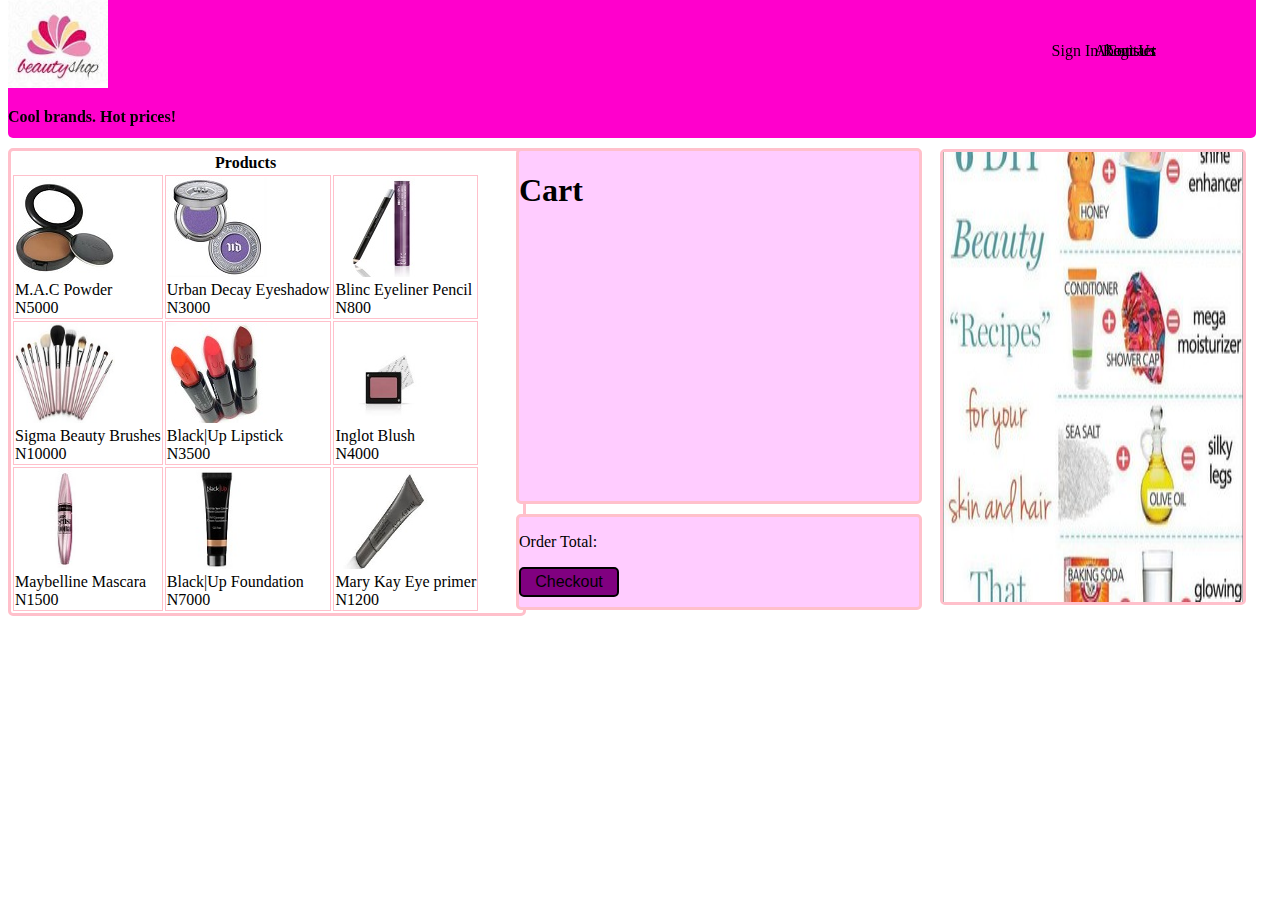
<file: index.html>
<!DOCTYPE html>
<html>
<head>
    <link type="text/css" rel="stylesheet" href="style.css"/>
  <title>Beauty Shop</title>
</head>
<body>
  <div id="header">
    <img src="images/logo.jpg">
    <p><strong>Cool brands. Hot prices!</strong></p>
    <div id="navbar">
        <ul>
          <li><a href="welcome.html">Sign In/Register</a></li>
          <li><a href="about_us.html">About Us</a></li>
          <li><a href="contact.html">Contact</a></li>
        </ul>
      </div>    
  </div>
  </head>
  <div class="left">
    <table id="products">
      <thead>
        <th colspan="3">Products</th>
      </thead>
        <tr>
          <td id="1" data-price="5000"><img src="images/macpowder.jpg"></br>M.A.C Powder </br>N5000</td>
          <td id="2" data-price="3000"><img src="images/urbandecay eyeshadow.jpg"></br>Urban Decay Eyeshadow </br>N3000</td>
          <td id="3" data-price="800"><img src="images/blinceyeliner_pencil.jpg"></br>Blinc Eyeliner Pencil </br>N800</td>
        </tr>
        <tr>
          <td id="4" data-price="10000"><img src="images/brushes.jpg"></br>Sigma Beauty Brushes</br> N10000</td>
          <td id="5" data-price="3500"><img src="images/lipstick.jpg"></br>Black|Up Lipstick </br>N3500</td>
          <td id="6" data-price="4000"><img src="images/inglotblush.jpg"></br>Inglot Blush</br> N4000</td>
        </tr>
        <tr>
          <td id="7" data-price="1500"><img src="images/mascara.jpg"></br>Maybelline Mascara </br>N1500</td>
          <td id="8" data-price="7000"><img src="images/blackupfoundation.jpg"></br>Black|Up Foundation </br>N7000</td>
          <td id="9" data-price="1200"><img src="images/eyeprimer.jpg"></br>Mary Kay Eye primer </br>N1200</td>
        </tr>                  
    </table>
    </div>
    <section id="cart" class="right">
      <h1>Cart</h1>
      <ul>
      </ul>       
    </section>
    <section id="order" class="right">
      <p>Order Total:&nbsp;<span id="total"></span></p>
      <button id="checkout"><a href="checkout.html">Checkout</a></button>    
    </section>
    <section id="tips">
      <img id="myPhoto" src="images/tips5.jpg" alt="images/tips4.jpg"/>
    </section>
    


    <script type="text/javascript">

    var myImage= document.getElementById("myPhoto");
    var imageArray= ["images/tips5.jpg", "images/tips4.jpg", "images/tips7.jpg"];
    var imagIndex=0;
    function changeImage(){
      myPhoto.setAttribute("src", imageArray[imagIndex]);
      imagIndex++;
      if(imagIndex>=imageArray.length){
        imagIndex=0;
      }
    }
    var intervalHandler=setInterval(changeImage,2000);
    myPhoto.onclick=function(){
      clearInterval(intervalHandler);
    }
    function addEvent(element, event, delegate ) {
      if (typeof (window.event) != 'undefined' && element.attachEvent)
        element.attachEvent('on' + event, delegate);
      else 
        element.addEventListener(event, delegate, false);
    }
    var items = document.querySelectorAll("#products td");
    var cart = document.querySelectorAll("#cart")[0];
    var total = 0;

    for (var i = 0; i < items.length; i++) {
      var item = items[i];
      item.setAttribute("draggable", "true");
      addEvent(item, 'dragstart', onDrag);
    };
    function onDrag(event) {
      event.dataTransfer.effectAllowed = "move";
      event.dataTransfer.dropEffect = "move";
      var target = event.target || event.srcElement;
      event.dataTransfer.setData("text", target.id);
    }

    function onDragOver(event) {
      if(event.preventDefault) event.preventDefault();
        if (event.stopPropagation)
          event.stopPropagation();
        else
          event.cancelBubble = true;
        return false;
    }

    function onDrop(event) {
      if(event.preventDefault) event.preventDefault();
        if (event.stopPropagation) event.stopPropagation();
        else event.cancelBubble = true;
        
        var id = event.dataTransfer.getData("text");
        var item = document.getElementById(id);    
        var thecart = document.querySelectorAll("#cart ul")[0];
        var listitem = document.createElement("li");
        listitem.innerHTML = item.innerHTML;
        thecart.appendChild(listitem);
        var price = item.getAttribute("data-price");
        total = total + Number(price);
         
        var spantotal = document.getElementById('total');
        spantotal.innerHTML = " N" + total ;
         /*     
        var exists = document.querySelectorAll("#cart ul li[data-id='" + id + "']");
        
        if(exists.length > 0){
          updateCartItem(exists[0]);
        } else {
          addCartItem(item, id);
        }
        
        updateCart();
        */
        
        return false;
      }

      addEvent(cart, 'dragover', onDragOver);
      addEvent(cart, 'drop', onDrop);

    </script>
  
</body>
</html>
</file>
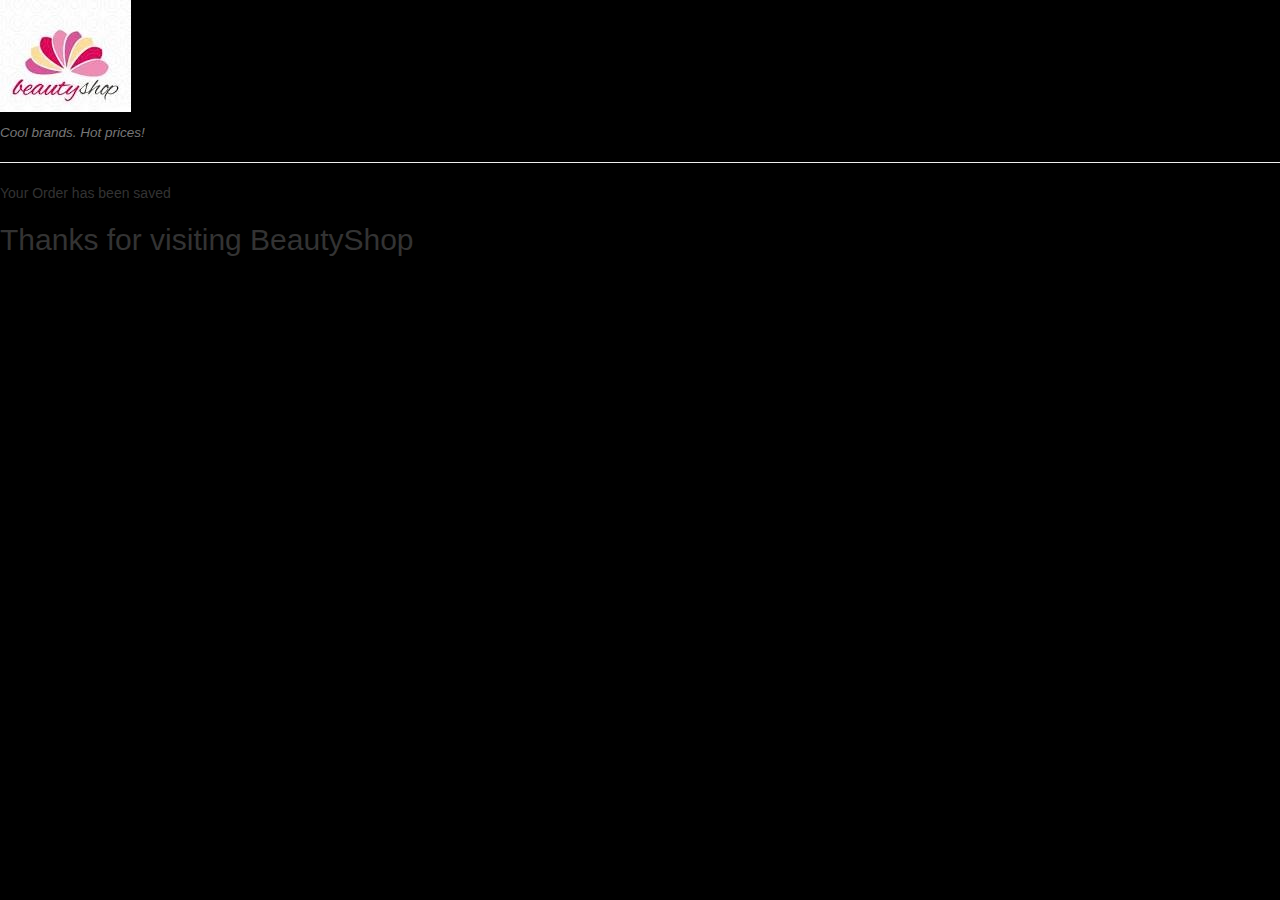
<file: checkout.html>
<!DOCTYPE html>
<html>
<head>
  <link type="text/css" rel="stylesheet" href="css/bootstrap.css"/>
  <link type="text/css" rel="stylesheet" href="css/style.css"/>
  <title>Beauty Shop</title>
  <img src="images/logo.jpg">
    <h4><em><small>Cool brands. Hot prices!</small></em></h4>
    <hr>
</head>
<body>
<div class="left">      
  </div>  
  <p>Your Order has been saved</p>
  <h2>Thanks for visiting BeautyShop</h2>
</body>
</html>
</file>
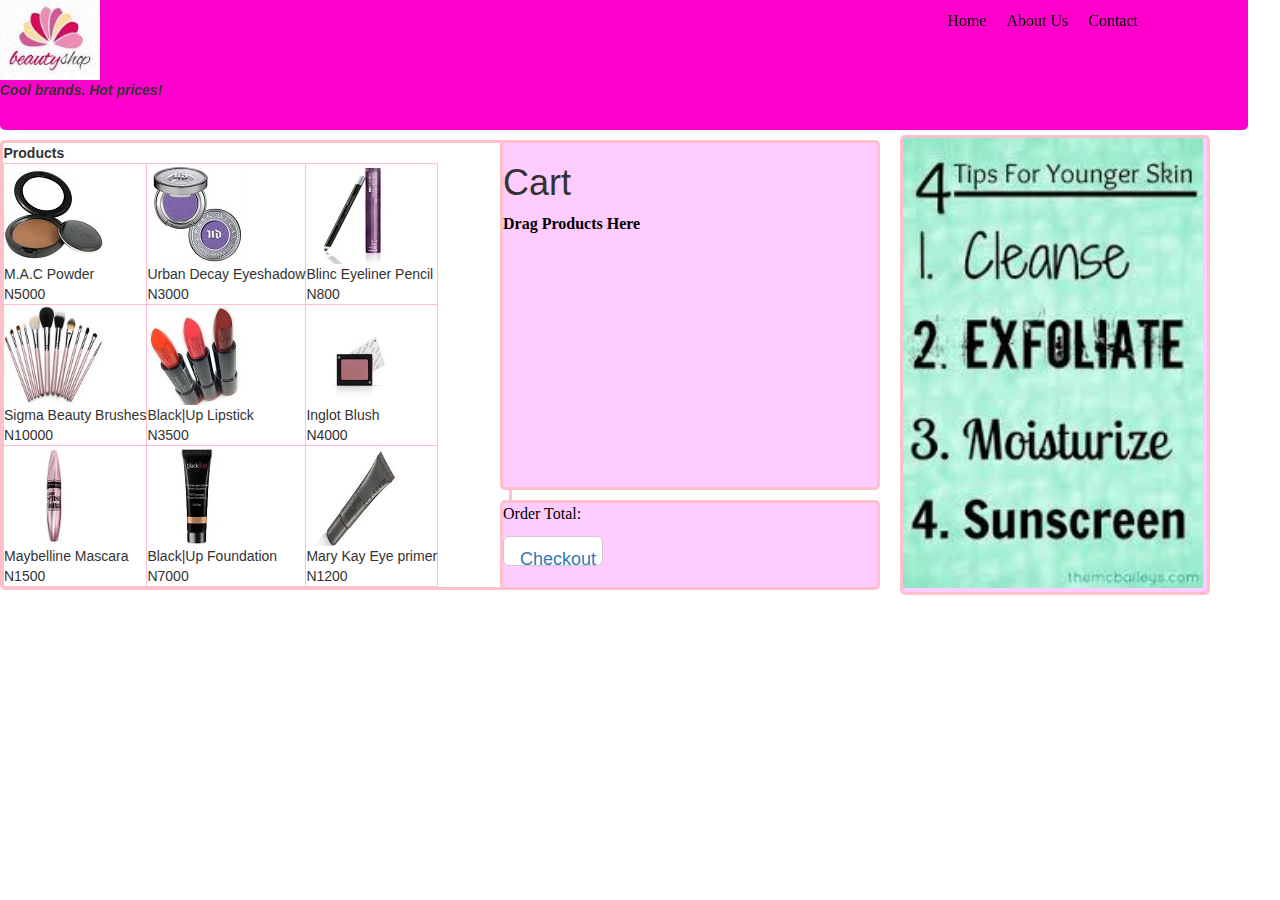
<file: images/Beauty Shop.html>
<!DOCTYPE html>
<!-- saved from url=(0041)file:///C:/wamp/www/BeautyShop/index.html -->
<html><head><meta http-equiv="Content-Type" content="text/html; charset=windows-1252">
  <link type="text/css" rel="stylesheet" href="./Beauty Shop_files/bootstrap.css">
  <link type="text/css" rel="stylesheet" href="./Beauty Shop_files/style.css">
  <title>Beauty Shop</title>
</head>
<body>
  <div id="header">
    <img src="./Beauty Shop_files/logo.jpg">
    <p><em><strong>Cool brands. Hot prices!</strong></em></p>
    <div id="navbar">
        <ul>
          <li><a href="file:///C:/wamp/www/BeautyShop/beautyshop/contact.html">Contact</a></li>
          <li><a href="file:///C:/wamp/www/BeautyShop/beautyshop/about_us.html"> About Us</a></li>
          <li><a href="file:///C:/wamp/www/BeautyShop/beautyshop/home.html"> Home</a></li>
        </ul>
      </div>    
  </div>
  
  <div class="left">
    <table id="products">
      <thead>
        <tr><th colspan="3">Products</th>
      </tr></thead>
        <tbody><tr>
          <td id="1" data-price="5000" draggable="true"><img src="./Beauty Shop_files/macpowder.jpg"><br>M.A.C Powder <br>N5000</td>
          <td id="2" data-price="3000" draggable="true"><img src="./Beauty Shop_files/urbandecay eyeshadow.jpg"><br>Urban Decay Eyeshadow <br>N3000</td>
          <td id="3" data-price="800" draggable="true"><img src="./Beauty Shop_files/blinceyeliner_pencil.jpg"><br>Blinc Eyeliner Pencil <br>N800</td>
        </tr>
        <tr>
          <td id="4" data-price="10000" draggable="true"><img src="./Beauty Shop_files/brushes.jpg"><br>Sigma Beauty Brushes<br> N10000</td>
          <td id="5" data-price="3500" draggable="true"><img src="./Beauty Shop_files/lipstick.jpg"><br>Black|Up Lipstick <br>N3500</td>
          <td id="6" data-price="4000" draggable="true"><img src="./Beauty Shop_files/inglotblush.jpg"><br>Inglot Blush<br> N4000</td>
        </tr>
        <tr>
          <td id="7" data-price="1500" draggable="true"><img src="./Beauty Shop_files/mascara.jpg"><br>Maybelline Mascara <br>N1500</td>
          <td id="8" data-price="7000" draggable="true"><img src="./Beauty Shop_files/blackupfoundation.jpg"><br>Black|Up Foundation <br>N7000</td>
          <td id="9" data-price="1200" draggable="true"><img src="./Beauty Shop_files/eyeprimer.jpg"><br>Mary Kay Eye primer <br>N1200</td>
        </tr>                  
    </tbody></table>
    </div>
    <section id="cart" class="right">
      <h1>Cart</h1>
      <p><strong>Drag Products Here</strong>
      </p><ul>
      </ul>       
    </section>
    <section id="order" class="right">
      <p>Order Total:&nbsp;<span id="total"></span></p>
      <button type="checkout" class="btn btn-default btn-lg"><a href="file:///C:/wamp/www/BeautyShop/checkout.html">Checkout</a></button>    
    </section>
    <section id="tips">
      <img id="myPhoto" src="./Beauty Shop_files/tips4.jpg" alt="images/tips4.jpg">
    </section>
<script type="text/javascript" src="./Beauty Shop_files/beautyscript.js"></script>

</body></html>
</file>
<file: style.css>
img {
	width: 100px;
	height: 100px;
}

#cart img{
	width: 100px;
	height: 100px;
}

section img{
height: 450px;
width: 300px;
}

div {
	border-radius: 5px;
}

#header {
	z-index: 1;
	position: fixed;
	width: 97.5%;
	margin-top: -20px;
	height: 150px;
	background-color: #FF00CC;
	margin-bottom: 10px;
	border-radius: 5px;
}


td{
	border: 1px pink solid;

}
.left {
	position: fixed;
	float: left;
	margin-top: 140px;
	width: 40%;
	background-color: white;
	margin-bottom: 10px;
	border: 3px pink solid;
	border-radius: 5px;
}

  #cart {
	position: relative;
	float: right;
	margin-top: 140px;
	width: 400px;
	height: 350px;
	border-radius: 5px;
	background-color: #FFCCFF;
	margin-bottom: 10px;
	margin-right: 350px;
	border: 3px pink solid;
	overflow: scroll;
}

  #order {
	position: relative;
	float: right;
	width: 400px;
	height: 90px;
	background-color: #FFCCFF;
	border: 3px pink solid;
	margin-bottom: 10px;
	margin-right: 350px;	
	border-radius: 5px;
}

#tips {
	position: relative;
	border-radius: 5px;
	float: right;
	width: 300px;
	height: 450px;
	background-color: #FFCCFF;
	border: 3px pink solid;
	margin-bottom: 10px;
	margin-top: -365px;
	margin-right: -730px;
	margin-left: 300px
	border-radius: 5px;
}

li a{
    text-decoration: none;
    font-family: cursive
}


.right p{
	font-size: 16px;
	font-family: Verdana;
	color: black;
}

div h2{
	font-family: Verdana;
	color: black;
	font-size: 16px;
}

div a{
	float:right;
	margin-top: -100px;
	margin-right: 100px;
	font-family: Verdana;
	font-size: 16px;
	color: black;
	text-decoration: none;
	border: px;
}

a:hover {
	color: white;
	font-weight: bold;
	text-decoration: none;
}

div li{

	font-family: Verdana;
	font-size: 10px;
	color: white
	list-style-type: none;
	display: inline;
}

button {
	border-radius: 5px;
	border: 2px solid;
	background-color: purple;
	height: 30px;
	width: 100px;
	margin: auto;
	text-align: center;
	}
	 
	button a {
	color: black;
	text-decoration: none;
	font-size: 16px
	}
</file>
<file: css/style.css>
.img-thumbnail {
	width: 100px;
	height: 100px;
}

#tips .img-thumbnail {
	width: 400px;
	height: 400px;
}

#cart img{
	display:none;
	border-radius: 5px;
}

section img{
height: 450px;
width: 300px;
}

div {
	border-radius: 5px;
}

#header {
	z-index: 1;
	position: fixed;
	width: 97.5%;
	margin-top: -20px;
	height: 150px;
	margin-bottom: 10px;
}

body{
	background-color: black
}
td{
	text-align: center;
	color: white;
}
td:hover{
	border: 1px ;
	background-color: pink;
	color: black;
}
.left {
	position: fixed;
	float: left;
	margin-top: 140px;
	width: 40%;
	background-color: black;
	margin-bottom: 10px;
}

#cart {
	position: relative;
	float: right;
	margin-top: 180px;
	width: 380px;
	height: 350px;
	background-color: white;
	border-radius: 5px;
	margin-bottom: 10px;
	margin-right: 400px;
	border: 3px black solid;
	overflow: scroll;
	padding-left: 15px
}

 #order {
	position: relative;
	float: right;
	width: 380px;
	height: 90px;
	background-color: black;
	border: 3px black solid;
	margin-bottom: 10px;
	margin-right: 400px;	
	border-radius: 5px;
}

th{
	color:white;
}
#tips {
	position: relative;
	border-radius: 5px;
	float: right;
	width: 310px;
	height: 460px;
	margin-bottom: 10px;
	margin-top: -365px;
	margin-right: -710px;
	margin-left: 300px
}

.right p{
	font-size: 16px;
	font-family: Geramond;
	color: white;
}

div h2{
	font-family: Geramond;
	color: black;
	font-size: 16px;
}

div a{	
	font-family: Geramond;
	font-size: 16px;
	color: black;
	text-decoration: none;
	border: px;
}

img{
	cursor: move;
}

#navbar{
	margin-top: -100px;
	margin-right: 100px;
}

div li{
  float:right;
	font-family: Geramond;
	font-size: 16px;
	color: white
	list-style-type: none;
	display: inline;
	margin-left: 10px;
	margin-right: 10px
}

#cart li{
	list-style-type: none;
}
</file>
<file: images/Beauty Shop_files/style.css>
img {
	width: 100px;
	height: 100px;
}

#cart img{
	display:none;
}

section img{
height: 450px;
width: 300px;
}

div {
	border-radius: 5px;
}

#header {
	z-index: 1;
	position: fixed;
	width: 97.5%;
	margin-top: -20px;
	height: 150px;
	background-color: #FF00CC;
	margin-bottom: 10px;
	border-radius: 5px;
}


td{
	border: 1px pink solid;

}
.left {
	position: fixed;
	float: left;
	margin-top: 140px;
	width: 40%;
	background-color: white;
	margin-bottom: 10px;
	border: 3px pink solid;
	border-radius: 5px;
}

  #cart {
	position: relative;
	float: right;
	margin-top: 140px;
	width: 380px;
	height: 350px;
	border-radius: 5px;
	background-color: #FFCCFF;
	margin-bottom: 10px;
	margin-right: 400px;
	border: 3px pink solid;
	overflow: scroll;
}

  #order {
	position: relative;
	float: right;
	width: 380px;
	height: 90px;
	background-color: #FFCCFF;
	border: 3px pink solid;
	margin-bottom: 10px;
	margin-right: 400px;	
	border-radius: 5px;
}

#tips {
	position: relative;
	border-radius: 5px;
	float: right;
	width: 310px;
	height: 460px;
	background-color: #FFCCFF;
	border: 3px pink solid;
	margin-bottom: 10px;
	margin-top: -365px;
	margin-right: -710px;
	margin-left: 300px
	border-radius: 5px;
}

li a{
    text-decoration: none;
    font-family: cursive
}


.right p{
	font-size: 16px;
	font-family: Geramond;
	color: black;
}

div h2{
	font-family: Geramond;
	color: black;
	font-size: 16px;
}

div a{	
	font-family: Geramond;
	font-size: 16px;
	color: black;
	text-decoration: none;
	border: px;
}


a:hover {
	color: white;
	font-weight: bold;
	text-decoration: none;
}

#navbar{
	margin-top: -100px;
	margin-right: 100px;
}

div li{
  float:right;
	font-family: Geramond;
	font-size: 16px;
	color: white
	list-style-type: none;
	display: inline;
	margin-left: 10px;
	margin-right: 10px
}

#cart li{
	list-style-type: none;
}

button {
	border-radius: 5px;
	border: 2px solid;
	background-color: purple;
	height: 30px;
	width: 100px;
	margin: auto;
	text-align: center;
	}
</file>
